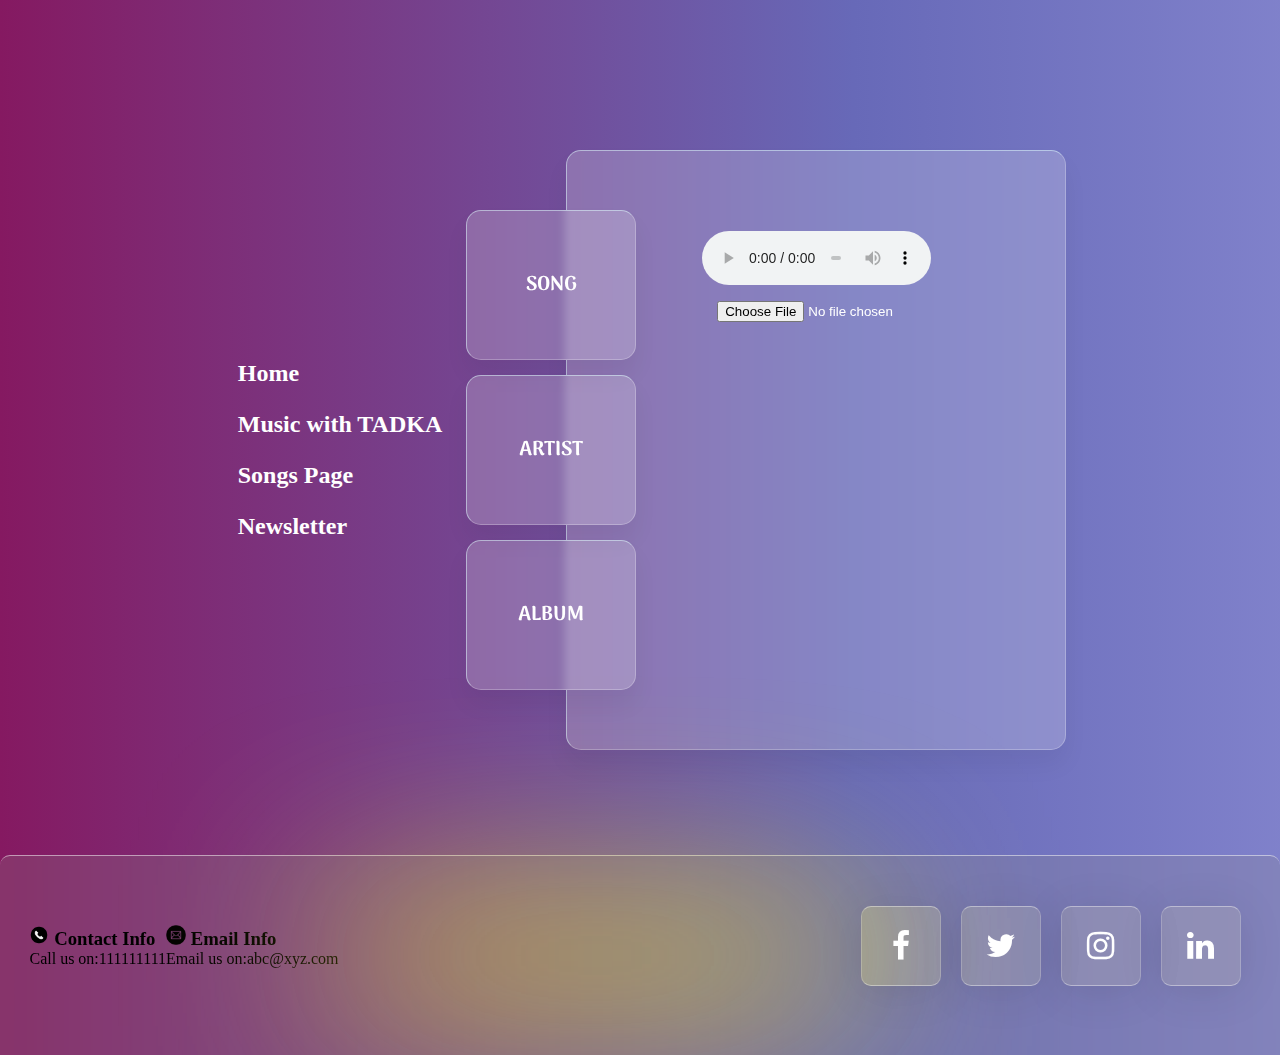
<file: index.html>
<!DOCTYPE html>
<html lang="en">
<head>
    <meta charset="UTF-8">
    <meta http-equiv="X-UA-Compatible" content="IE=edge">
    <meta name="viewport" content="width=device-width, initial-scale=1.0">
    <title>Document</title>
    <link rel="stylesheet" href="index.css">
    <link rel="preconnect" href="https://fonts.googleapis.com">
    <link rel="preconnect" href="https://fonts.gstatic.com" crossorigin>
    <link href="https://fonts.googleapis.com/css2?family=Arima+Madurai:wght@100;300&display=swap" rel="stylesheet">
    <link rel="stylesheet" href="https://stackpath.bootstrapcdn.com/font-awesome/4.7.0/css/font-awesome.min.css">
</head>
<body>
    <ul class="menu-bar">
        <li><a href="POP.html">Home</a></li>
        
            <li><a href="index.html">Music with TADKA</a></li>
        <li><a href="new.html">Songs Page</a></li>
        <li><a href="formform.html">Newsletter</a></li>
    </ul>
    <br><br><br>
   <div id="container">
       <canvas id="canvas1"></canvas>
       <ul class="thumb">
           <li><h2>SONG</h2></li>
           <li><h2>ARTIST</h2></li>
           <li><h2>ALBUM</h2></li>
       </ul>
       <div class="imgbox">
        <audio id="audio1" controls></audio>
           <div class="bottom">
        
        <input type='file' id='fileupload' accept='audio/*' /> 
       </div>
       </div>
       
       
   </div>
   <section class="footer">
    <div class="contact">
        <h3><img src="phone.png" alt="" height="20px"> Contact Info</h3>
        <p>Call us on:111111111</p>
        <br>
    </div>
    
    <div class="contact">
        <h3><img src="mail.png" alt="" height="20px"> Email Info</h3>
        <p>Email us on:abc@xyz.com</p>
        <br>
    </div>
    <div class="color"></div>
    <div class="color"></div>
    <div class="color"></div>
    <div class="edit">
    <ul>
        <li><a href="#"><i class="fa fa-facebook" aria-hidden="true"></i></a></li>
        <li><a href="#"><i class="fa fa-twitter" aria-hidden="true"></i></a></li>
        <li><a href="#"><i class="fa fa-instagram" aria-hidden="true"></i></a></li>
        <li><a href="#"><i class="fa fa-linkedin" aria-hidden="true"></i></a></li>
    </ul>
</div>
</section>

    <script src="home.js"></script>
    
</body>
</html>
</file>
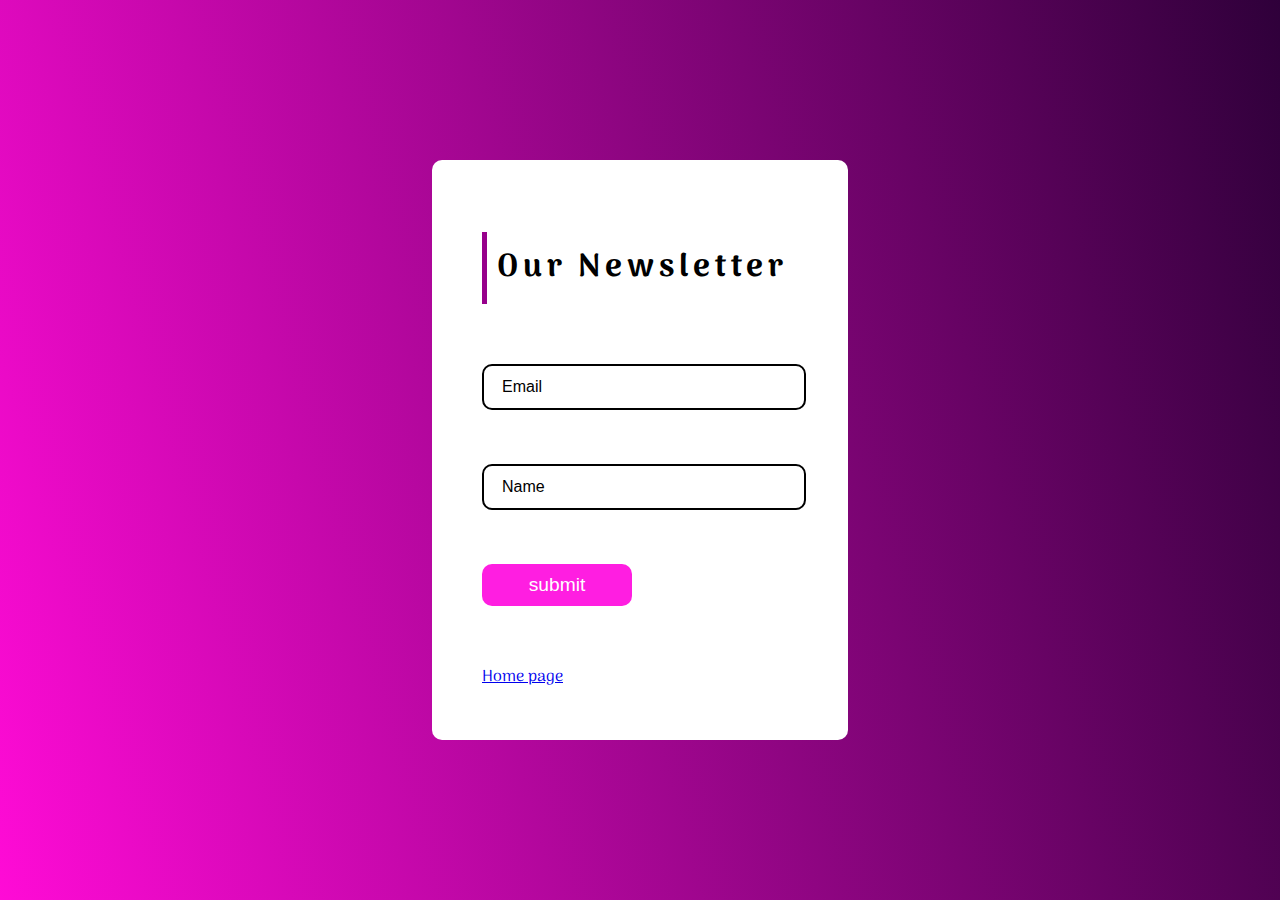
<file: formform.html>
<!DOCTYPE html>
<html lang="en">
<head>
    <meta charset="UTF-8">
    <meta http-equiv="X-UA-Compatible" content="IE=edge">
    <meta name="viewport" content="width=device-width, initial-scale=1.0">
    <title>Document</title>
    <link rel="stylesheet" href="formstyle.css">
</head>
<body>
    <div class="center">
        <h1>Our Newsletter</h1>
        <form>
          <div class="inputbox">
            <input type="text" required="required">
            <span>Email</span>
          </div>
          <div class="inputbox">
            <input type="text" required="required">
            <span>Name</span>
          </div>
          <div class="inputbox">
            <input type="button" onclick="myfn()" value="submit">
          </div>
          <a href="POP.html">Home page</a>
        </form>
      </div>
    <script>
      function myfn(){
  confirm("Information submitted.");
}
    </script>
</body>
</html>
</file>
<file: index.css>
@import url('https://fonts.googleapis.com/css2?family=Arima+Madurai:wght@100;300&display=swap');

*{
    margin: 0;
    padding: 0;
    box-sizing: border-box;
}
/* #container{
    position: absolute;
    top:0;
    left:0;
    background: black;
    width: 100%;
    height: 100%;
} */
#canvas1 {
    position: absolute;
    top: 0;
    left: 0;
    width: 100%;
    height: 100%;
}
#audio1 {
    width: 50%;
    margin: 50px auto;
    display: block;
}
#fileupload {
    position: absolute;
    top: 150px;
    color: white;
    z-index: 100;
}
body{
    display: flex;
    justify-content: center;
    align-items: center;
    min-height: 100vh;
    
    width: 100%;
    height: 100%;
    background: linear-gradient(to left,#371673,#7c5ee0,#8d2ba2,#4a3dc2,#9899dd,#6769b8,#851961);
    background-size: 400% 400%;
    animation: change 20s ease-in-out infinite;
    top:0;
    left:0;
}
#container{
    /*font-family: 'Arima Madurai', cursive;*/
   
    /*display: flex;
    align-items: center;
    flex-flow: column;*/
    position: relative;
    width: 600px;
    height: 600px;
    font-family: 'Arima Madurai', cursive;
    
}
#container .thumb{
    position: absolute;
    top: 50%;
    transform: translateY(-50%);
    z-index: 1;
}
#container .thumb li{
    list-style: none;
    width: 170px;
    height: 150px;
   
    margin: 15px 0;
    display: flex;
    justify-content: center;
    align-items: center;
    background: rgba(255, 255, 255, 0.2);
    box-shadow: 0 15px 25px rgba(0,0,0,0.05);
    border: 1px solid rgba(255, 255, 255, 0.25);
    border-top: 1px solid rgba(225, 255, 255, 0.5);
    border-left: 1px solid rgba(225, 255, 255, 0.5);
    border-radius: 15px;
    backdrop-filter: blur(4px);
}

#container .thumb li h2{
    font-size: 20px;
    color: white;
    transition: 0.5%;
}
#container .thumb li:hover h2{
    transform: rotate(-35deg);
}
#container .imgbox{
    position: absolute;
    top: 0;
    right: 0;
    /*left: 50;*/
    width: 500px;
    height : 600px;
    background-color: yellow;
    background: rgba(255, 255, 255, 0.2);
    box-shadow: 0 15px 25px rgba(0,0,0,0.05);
    border: 1px solid rgba(255, 255, 255, 0.25);
    border-top: 1px solid rgba(225, 255, 255, 0.5);
    border-left: 1px solid rgba(225, 255, 255, 0.5);
    border-radius: 15px;
    backdrop-filter: blur(4px);
    padding: 30px 20px;

}
.imgbox .bottom{
    margin: 130px;
    
}
section{
    position: absolute;
    display: flex;
    justify-content: center;
    align-items: center;
    margin-top: 1010px;
    border-top-left-radius: 10px;
    border-top-right-radius: 10px;
    width: 100%;
    height: 200px;
    background: rgba(141, 139, 139, 0.23);
    backdrop-filter: blur(10px);
    border-top:1px solid rgba(255, 255, 255, 0.5) ;
}
.color{
    filter: blur(100px);
}
.color:nth-child(1){
    top: 30px;
    background: #faf614;
    width: 100%;
    height: 60%;
}
.color:nth-child(2){
    bottom: 30px;
    right:100px;
    background: #faf614;
    width: 40%;
    height: 40%;
}
.color:nth-child(3){
    bottom: -30px;
    left:100px;
    background: #faf614;
    width: 40%;
    height: 40%;
}
.edit ul{
    position: relative;
    display: flex;
}
.edit li{
    position: relative;
    list-style: none;
    margin: 10px;
}
.edit ul li a{
    margin-bottom: 20px;
    text-decoration: none;
    position: relative;
    top: 0;
    width: 80px;
    height: 80px;
    display: flex;
    justify-content: center;
    align-items: center;
    color: #fff;
    font-size: 2em;
    border: 1px solid rgba(255, 255, 255, 0.4);
    border-right: 1px solid rgba(255, 255, 255, 0.2);
    border-left: 1px solid rgba(255, 255, 255, 0.2);
    border-radius: 10px;
    background: rgba(255, 255, 255, 0.1);
    backdrop-filter: blur(4px);
    z-index:1;
    box-shadow: 0 5px 45px rgba(0, 0, 0, 0.1);
    overflow: hidden;
    transition: top 0.5s, z-index 0.5s,transform 0.5s;
    transition-delay: 0.5s,0s,0s;
}
.edit ul li a:hover{
    top:-50px;
    transform: translateY(50px);
    transition-delay: 0s,0.5s,0.5s;
}
.edit ul li a::before{
    top: 0;
    content: '';
    position: absolute;
    left: 0;
    width: 50px;
    height: 100%;
    background: rgba(255, 255, 255, 0.5);
    transform: skewX(45deg) translateX(150px);
    transition: 0.5s;
}
.edit ul li a:hover::before{
    transform: skewX(45deg) translateX(-150px);
}
menu-bar{
    border-radius: 25px;
    height: -webkit-fit-content;
    height: -moz-fit-content;
    height: fit-content;
    display: inline-flex;
    background-color: rgba(0, 0, 0, 0.4);
    -webkit-backdrop-filter: blur(10px);
    backdrop-filter: blur(10px);
    align-items: center;
    padding: 0 10px;
    margin: 50px 0 0 0;
}
.menu-bar li a{
    text-decoration: none;
    color: white;
}
.menu-bar li{
    list-style: none;
    color: white;
    font-weight: bold;
    font-size: x-large;
    padding: 12px 16px;
    margin: 0 8px;
    position: relative;
    cursor: pointer;
    white-space: nowrap;
}
.menu-bar li a::before{
    content: " ";
    position: absolute;
    top: 0;
    left:0;
    height: 100%;
    width: 100%;
    z-index: -1;
    transition: 0.2s;
    border-radius: 25px;
}
.menu-bar li a:hover::before{
    background: linear-gradient(to bottom,#e8edec,#d2d1d3);
    box-shadow: 0px 3px 20px 0px black;
    transform: scale(1.2);
}
.menu-bar li a:hover{
    color: black;
}
@keyframes change{
    0%{
        background-position: 0 50%;
    }
    50%{
        background-position: 100% 50%;
    }
    100%{
        background-position: 0 50%;
    }
}
</file>
<file: formstyle.css>
@import url("https://fonts.googleapis.com/css2?family=Arima+Madurai:wght@100;300&display=swap");
body {
  margin: 0;
  padding: 0;
  box-sizing: border-box;
  display: flex;
  justify-content: center;
  align-items: center;
  height: 100vh;
  background: linear-gradient(75deg,rgb(255, 11, 214),#2f003a);
  font-family: "Arima Madurai", cursive;
}
.center {
  position: relative;
  padding: 50px 50px;
  background: #fff;
  border-radius: 10px;
}
.center h1 {
  font-size: 2em;
  border-left: 5px solid rgb(151, 0, 139);
  padding: 10px;
  color: #000;
  letter-spacing: 5px;
  margin-bottom: 60px;
  font-weight: bold;
  padding-left: 10px;
}
.center .inputbox {
  position: relative;
  width: 300px;
  height: 50px;
  margin-bottom: 50px;
}
.center .inputbox input {
  position: absolute;
  top: 0;
  left: 0;
  width: 100%;
  border: 2px solid #000;
  outline: none;
  background: none;
  padding: 10px;
  border-radius: 10px;
  font-size: 1.2em;
}
.center .inputbox:last-child {
  margin-bottom: 0;
}
.center .inputbox span {
  position: absolute;
  top: 14px;
  left: 20px;
  font-size: 1em;
  transition: 0.6s;
  font-family: sans-serif;
}
.center .inputbox input:focus ~ span,
.center .inputbox input:valid ~ span {
  transform: translateX(-13px) translateY(-35px);
  font-size: 1em;
}
.center .inputbox [type="button"] {
  width: 50%;
  background: rgb(255, 30, 225);
  color: #fff;
  border: #fff;
}
.center .inputbox:hover [type="button"] {
  background: linear-gradient(75deg,rgb(255,83,218),#2f003a);
}
</file>
